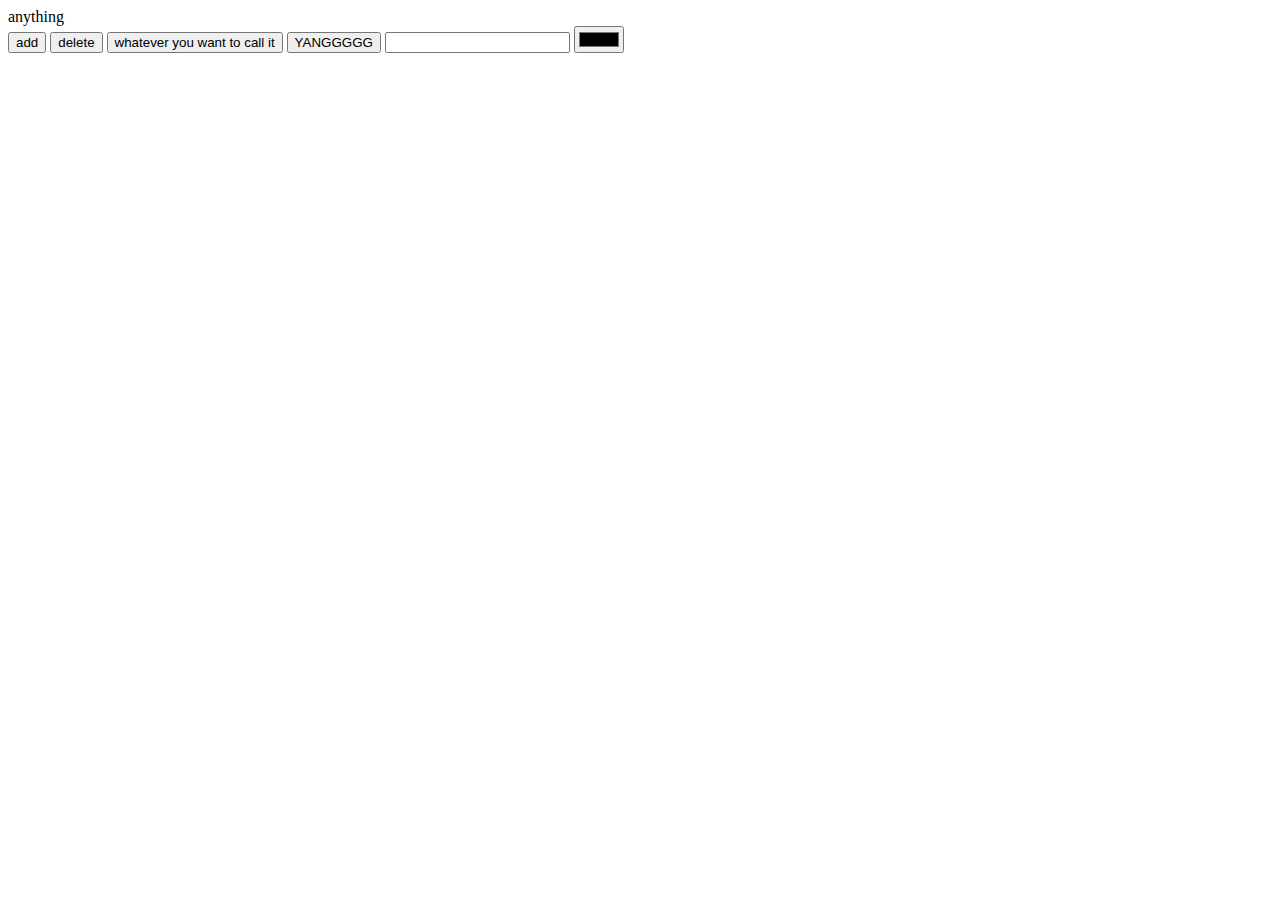
<file: New Folder/index.html>
<html>

<head>
    <title>
        Whatever you want
    </title>
    <script>
        function changeFunction() {
            var gumption = document.getElementById("change")
            gumption.innerText = "gumption"
            document.getElementById("change").innerText = 'gumption';
        }
        function deleteFunction() {
            var yeonjun = document.getElementById("change")
            yeonjun.innerText = ""
        }
        function addStuff() {
            var grabdiv = document.getElementById("change");
            var typedcontent = document.getElementById("hello").value
            var colorcontent = document.getElementById("yang").value
            grabdiv.innerHTML = typedcontent;
            grabdiv.style = "color: " + colorcontent;
        }
        function changeColor() {
            var grabcolor = document.getElementById("change");
            var colorcontent = document.getElementById("yang").value
            grabcolor.innerHTML = colorcontent
        }
    </script>
</head>

<body>
    <div id="change">
        anything
    </div>
    <button onclick="changeFunction()">
        add
    </button>
    <button onclick="deleteFunction()">
        delete
    </button>
    <button onclick="addStuff()">
        whatever you want to call it
    </button>
    <button onclick="changeColor()">
        YANGGGGG
    </button>
    <input id= "hello" type="text">
    <input id= "yang" type="color">
</body>

</html>
</file>
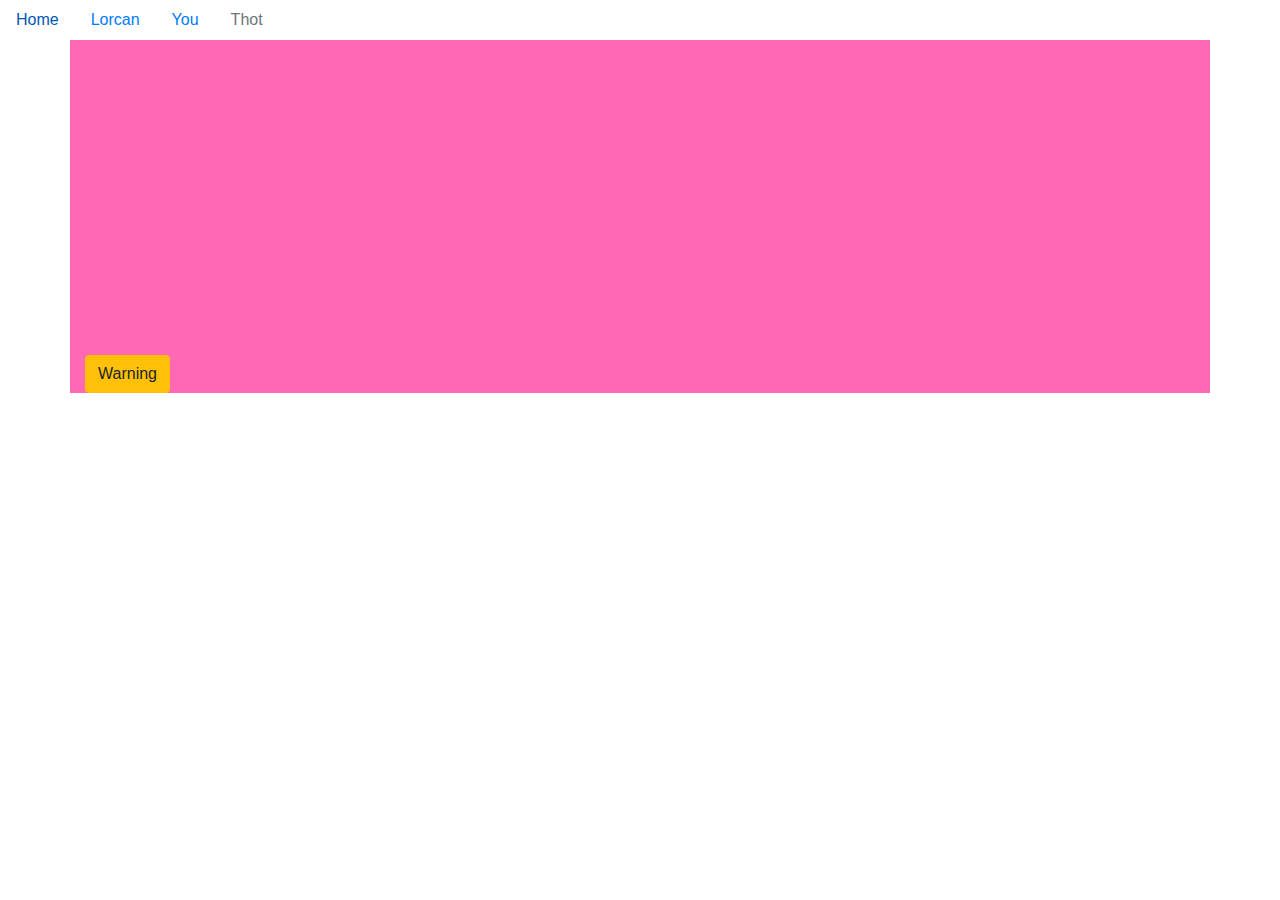
<file: video.html>
<!doctype html>
<html lang="en">

<head>
    <!-- Required meta tags -->
    <meta charset="utf-8">
    <meta name="viewport" content="width=device-width, initial-scale=1, shrink-to-fit=no">

    <!-- Bootstrap CSS -->
    <link rel="stylesheet" href="https://maxcdn.bootstrapcdn.com/bootstrap/4.0.0/css/bootstrap.min.css" integrity="sha384-Gn5384xqQ1aoWXA+058RXPxPg6fy4IWvTNh0E263XmFcJlSAwiGgFAW/dAiS6JXm"
        crossorigin="anonymous">

        <link rel="stylesheet" href="style.css">

    <title>Sid loves Asstrophy</title>
</head>

<body>
        <ul class="nav">
                <li class="nav-item">
                  <a class="nav-link active" href="index.html">Home</a>
                </li>
                <li class="nav-item">
                  <a class="nav-link" href="yang.html">Lorcan</a>
                </li>
                <li class="nav-item">
                  <a class="nav-link" href="#">You</a>
                </li>
                <li class="nav-item">
                  <a class="nav-link disabled" href="#">Thot</a>
                </li>
              </ul>
 <div class="container">
     <div class="row">
            <iframe width="560" height="315" src="https://www.youtube.com/embed/TUn6IGlyE0c" frameborder="0" allow="autoplay; encrypted-media" allowfullscreen></iframe>
     </div>
 </div>
    <!-- Optional JavaScript -->
    <!-- jQuery first, then Popper.js, then Bootstrap JS -->
    <script src="https://code.jquery.com/jquery-3.2.1.slim.min.js" integrity="sha384-KJ3o2DKtIkvYIK3UENzmM7KCkRr/rE9/Qpg6aAZGJwFDMVNA/GpGFF93hXpG5KkN"
        crossorigin="anonymous"></script>
    <script src="https://cdnjs.cloudflare.com/ajax/libs/popper.js/1.12.9/umd/popper.min.js" integrity="sha384-ApNbgh9B+Y1QKtv3Rn7W3mgPxhU9K/ScQsAP7hUibX39j7fakFPskvXusvfa0b4Q"
        crossorigin="anonymous"></script>
    <script src="https://maxcdn.bootstrapcdn.com/bootstrap/4.0.0/js/bootstrap.min.js" integrity="sha384-JZR6Spejh4U02d8jOt6vLEHfe/JQGiRRSQQxSfFWpi1MquVdAyjUar5+76PVCmYl"
        crossorigin="anonymous"></script>
        <div class="container">
                <button type="button" class="btn btn-warning">Warning</button>
        </div>
</body>

</html>
</file>
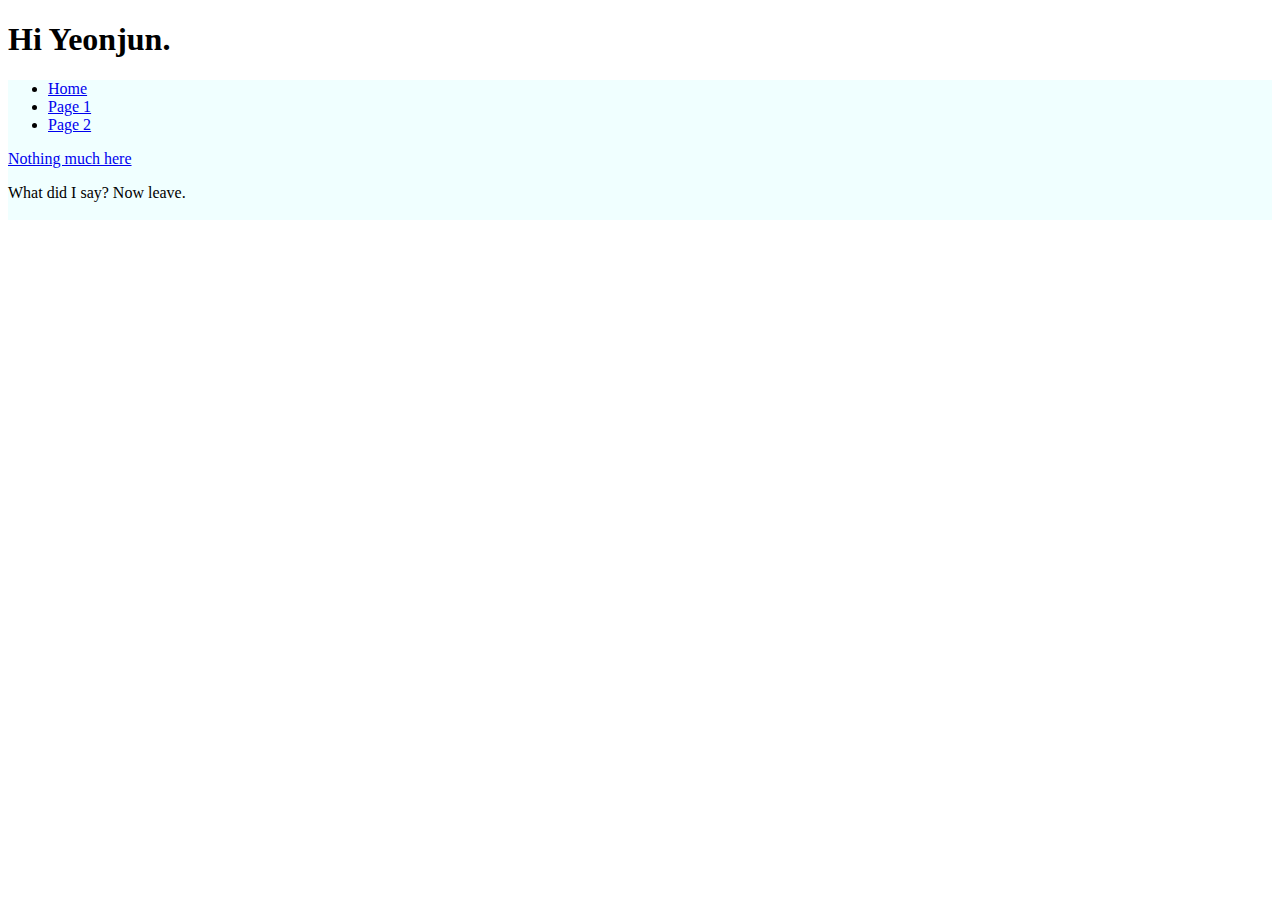
<file: Homework/home.html>
<!doctype html>
<html lang="en">
  <head>
    <!-- Required meta tags -->
    <meta charset="utf-8">
    <meta name="viewport" content="width=device-width, initial-scale=1, shrink-to-fit=no">

    <!-- Bootstrap CSS -->
    <link rel="stylesheet" href="https://stackpath.bootstrapcdn.com/bootstrap/4.1.3/css/bootstrap.min.css" integrity="sha384-MCw98/SFnGE8fJT3GXwEOngsV7Zt27NXFoaoApmYm81iuXoPkFOJwJ8ERdknLPMO" crossorigin="anonymous">

    <link rel="stylesheet" href="home.css">

    <title>Homework 2</title>
  </head>
  <body>
    <h1>Hi Yeonjun.</h1>
    <div class="container">
        <ul class="nav">
            <li class="nav-item">
              <a class="nav-link active" href="#">Home</a>
            </li>
            <li class="nav-item">
              <a class="nav-link" href="page1.html">Page 1</a>
            </li>
            <li class="nav-item">
              <a class="nav-link" href="page2.html">Page 2</a>
            </li>
        
          </ul>
          <p>
            <a class="btn btn-primary" data-toggle="collapse" href="#collapseExample" role="button" aria-expanded="false" aria-controls="collapseExample">
              Nothing much here
            </a>
          </p>
          <div class="collapse" id="collapseExample">
            <div class="card card-body">
              What did I say? Now leave.
            </div>
            
          </div>
          <div class="yang">
            .
        </div>
    </div>

    </div>

    <!-- Optional JavaScript -->
    <!-- jQuery first, then Popper.js, then Bootstrap JS -->
    <script src="https://code.jquery.com/jquery-3.3.1.slim.min.js" integrity="sha384-q8i/X+965DzO0rT7abK41JStQIAqVgRVzpbzo5smXKp4YfRvH+8abtTE1Pi6jizo" crossorigin="anonymous"></script>
    <script src="https://cdnjs.cloudflare.com/ajax/libs/popper.js/1.14.3/umd/popper.min.js" integrity="sha384-ZMP7rVo3mIykV+2+9J3UJ46jBk0WLaUAdn689aCwoqbBJiSnjAK/l8WvCWPIPm49" crossorigin="anonymous"></script>
    <script src="https://stackpath.bootstrapcdn.com/bootstrap/4.1.3/js/bootstrap.min.js" integrity="sha384-ChfqqxuZUCnJSK3+MXmPNIyE6ZbWh2IMqE241rYiqJxyMiZ6OW/JmZQ5stwEULTy" crossorigin="anonymous"></script>
  </body>
</html>
</file>
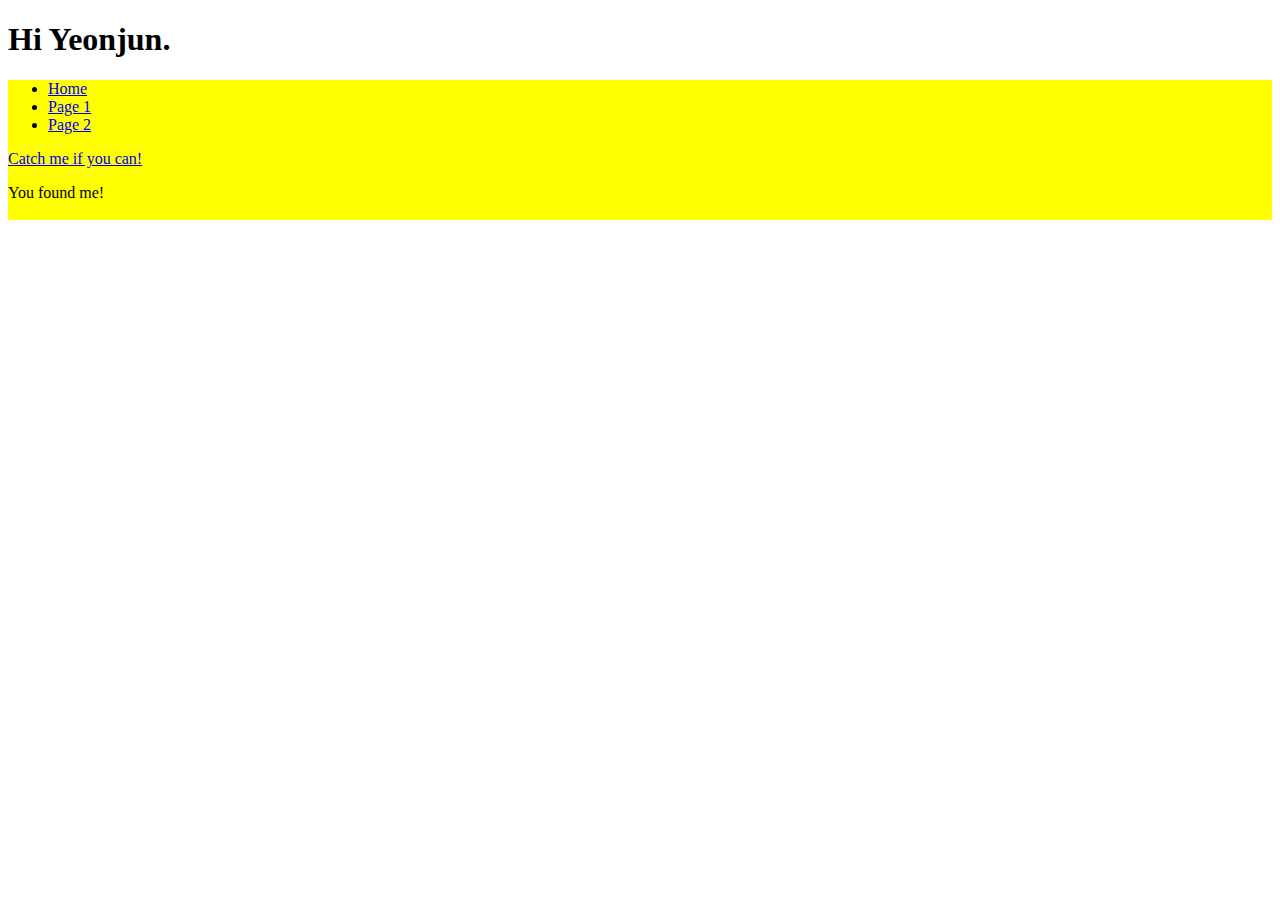
<file: Homework/page1.html>
<!doctype html>
<html lang="en">
  <head>
    <!-- Required meta tags -->
    <meta charset="utf-8">
    <meta name="viewport" content="width=device-width, initial-scale=1, shrink-to-fit=no">

    <!-- Bootstrap CSS -->
    <link rel="stylesheet" href="https://stackpath.bootstrapcdn.com/bootstrap/4.1.3/css/bootstrap.min.css" integrity="sha384-MCw98/SFnGE8fJT3GXwEOngsV7Zt27NXFoaoApmYm81iuXoPkFOJwJ8ERdknLPMO" crossorigin="anonymous">

    <link rel="stylesheet" href="page1.css">

    <title>Homework 2</title>
  </head>
  <body>
    <h1>Hi Yeonjun.</h1>
    <div class="container">
        <ul class="nav">
            <li class="nav-item">
              <a class="nav-link active" href="home.html">Home</a>
            </li>
            <li class="nav-item">
              <a class="nav-link" href="page1.html">Page 1</a>
            </li>
            <li class="nav-item">
              <a class="nav-link" href="page2.html">Page 2</a>
            </li>
        
          </ul>
          <p>
            <a class="btn btn-primary" data-toggle="collapse" href="#collapseExample" role="button" aria-expanded="false" aria-controls="collapseExample">
              Catch me if you can!
            </a>
          </p>
          <div class="collapse" id="collapseExample">
            <div class="card card-body">
              You found me!
            </div>
          </div>
          <div class="hello">
            .
        </div>
    </div>

    </div>

    <!-- Optional JavaScript -->
    <!-- jQuery first, then Popper.js, then Bootstrap JS -->
    <script src="https://code.jquery.com/jquery-3.3.1.slim.min.js" integrity="sha384-q8i/X+965DzO0rT7abK41JStQIAqVgRVzpbzo5smXKp4YfRvH+8abtTE1Pi6jizo" crossorigin="anonymous"></script>
    <script src="https://cdnjs.cloudflare.com/ajax/libs/popper.js/1.14.3/umd/popper.min.js" integrity="sha384-ZMP7rVo3mIykV+2+9J3UJ46jBk0WLaUAdn689aCwoqbBJiSnjAK/l8WvCWPIPm49" crossorigin="anonymous"></script>
    <script src="https://stackpath.bootstrapcdn.com/bootstrap/4.1.3/js/bootstrap.min.js" integrity="sha384-ChfqqxuZUCnJSK3+MXmPNIyE6ZbWh2IMqE241rYiqJxyMiZ6OW/JmZQ5stwEULTy" crossorigin="anonymous"></script>
  </body>
</html>
</file>
<file: style.css>
.container {
    background-color: hotpink
}
</file>
<file: Homework/home.css>
.container{
    background-color: azure
}
.yang{
    color: azure
}
</file>
<file: Homework/page1.css>
.container{
    background-color: yellow
}
.hello{
    color: yellow
}
</file>
